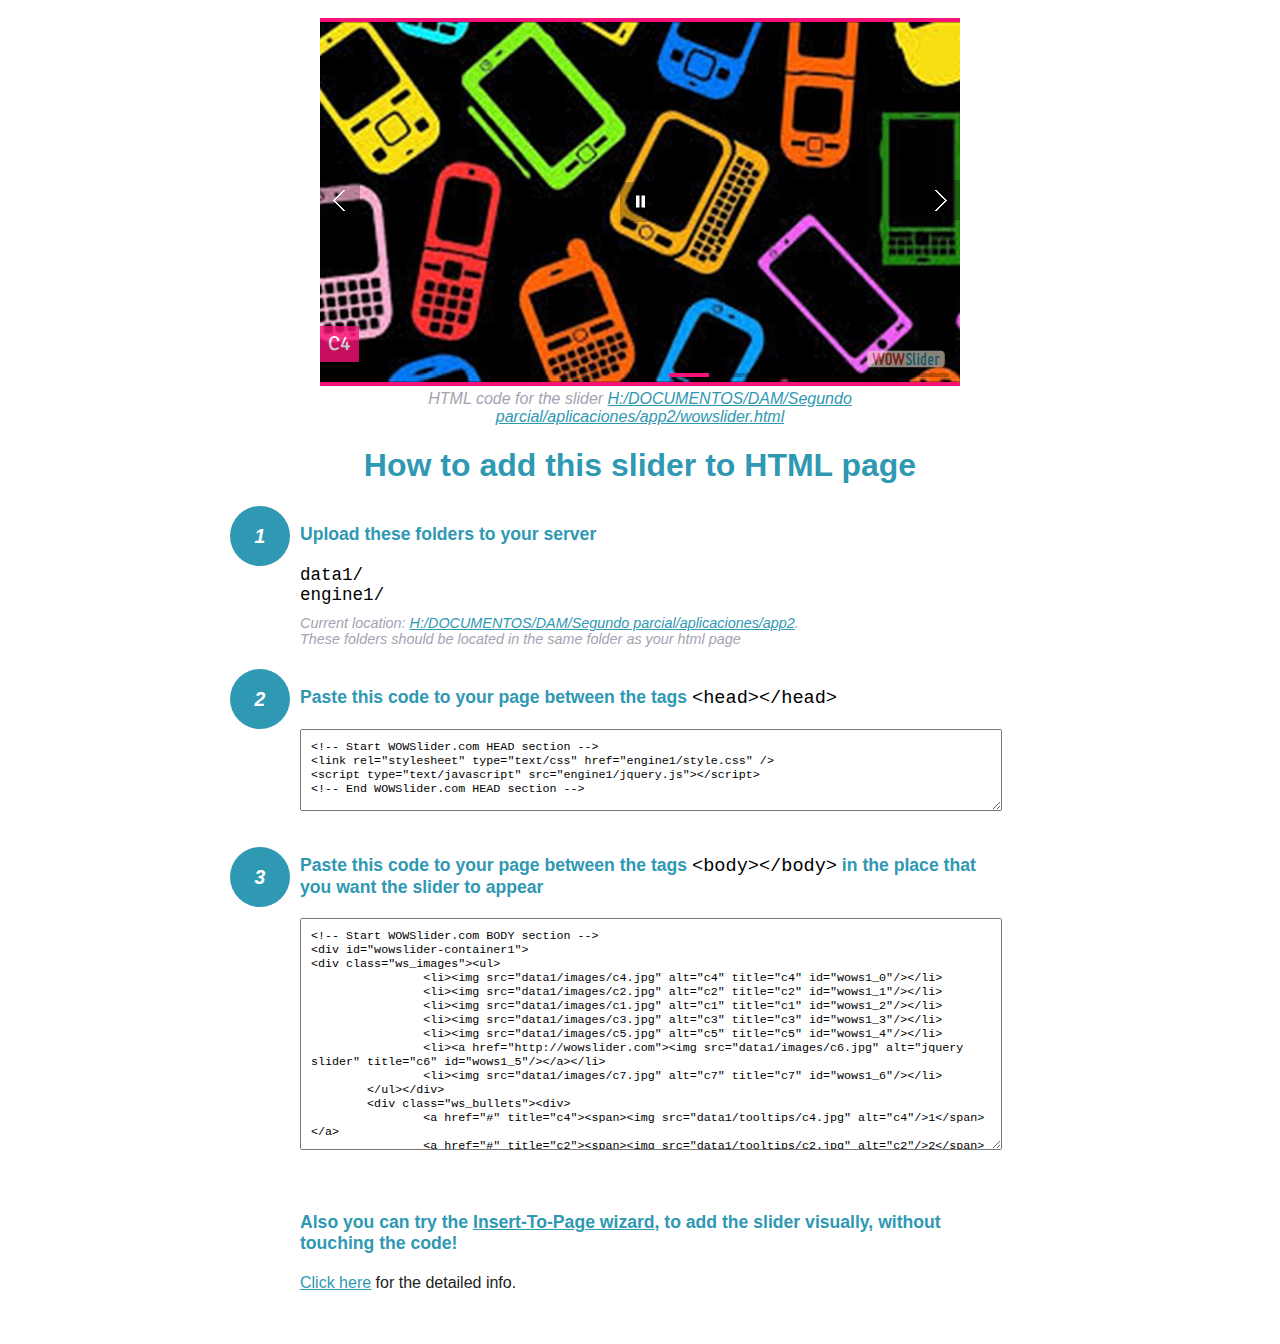
<file: wowslider-howto.html>
<!DOCTYPE html>
<html>
<head>
	<title>WOWSlider</title>
	<meta http-equiv="content-type" content="text/html; charset=utf-8" />
	<meta name="description" content="WOWSlider" />
	
	<!-- Start WOWSlider.com HEAD section --> <!-- add to the <head> of your page -->
	<link rel="stylesheet" type="text/css" href="engine1/style.css" />
	<script type="text/javascript" src="engine1/jquery.js"></script>
	<!-- End WOWSlider.com HEAD section -->


<style>
.instuction {
	font-family: sans-serif, Arial;
	display: block;
	margin: 0 auto;
	max-width: 820px;
	width: 100%;
	padding: 0 70px;
	color: #222;
	-webkit-box-sizing: border-box;
	-moz-box-sizing: border-box;
	box-sizing: border-box;
}
.instuction h1 img {
	max-width: 170px;
	vertical-align: middle;
	margin-bottom: 10px;
}
.instuction h1 {
	color: #2F98B3;
	text-align: center;
}
.instuction h2 {
	position: relative;
	font-size: 1.1em;
	color: #2F98B3;
	margin-bottom: 20px;
	margin-top: 40px;
}
.instuction h2 span.num {
	position: absolute;
	left: -70px;
	top: -18px;
	display: inline-block;
	vertical-align: middle;
	font-style: italic;
	font-size: 1.1em;
	width: 60px;
	height: 60px;
	line-height: 60px;
	text-align: center;
	background: #2F98B3;
	color: #fff;
	border-radius: 50%;
}
.instuction .mono {
	color: #000;
	font-family: monospace;
	font-size: 1.3em;
	font-weight: normal;
}
.instuction li.mono {
	font-size: 1.5em;
}

.instuction ul {
	font-size: 0.9em;
	margin-top: 0;
	padding-left: 0;
	list-style: none;
}
.instuction .note {
	color: #A3A3B2;
	font-style: italic;
	padding-top: 10px;
}
.instuction p.note {
	text-align: center;
	padding-top: 0;
	margin-top: 4px;
}
.instuction textarea {
	font-size: 0.9em;
	min-height: 60px;
	padding: 10px;
	margin: 0;
	overflow: auto;
	max-width: 100%;
	width: 100%;
}
.instuction a,
.instuction a:visited {
	color: #2F98B3;
}
</style>


</head>
<body style="margin:auto">

<br>

<!-- Start WOWSlider.com BODY section --> <!-- add to the <body> of your page -->
<div id="wowslider-container1">
<div class="ws_images"><ul>
		<li><img src="data1/images/c4.jpg" alt="c4" title="c4" id="wows1_0"/></li>
		<li><img src="data1/images/c2.jpg" alt="c2" title="c2" id="wows1_1"/></li>
		<li><img src="data1/images/c1.jpg" alt="c1" title="c1" id="wows1_2"/></li>
		<li><img src="data1/images/c3.jpg" alt="c3" title="c3" id="wows1_3"/></li>
		<li><img src="data1/images/c5.jpg" alt="c5" title="c5" id="wows1_4"/></li>
		<li><a href="http://wowslider.com"><img src="data1/images/c6.jpg" alt="jquery slider" title="c6" id="wows1_5"/></a></li>
		<li><img src="data1/images/c7.jpg" alt="c7" title="c7" id="wows1_6"/></li>
	</ul></div>
	<div class="ws_bullets"><div>
		<a href="#" title="c4"><span><img src="data1/tooltips/c4.jpg" alt="c4"/>1</span></a>
		<a href="#" title="c2"><span><img src="data1/tooltips/c2.jpg" alt="c2"/>2</span></a>
		<a href="#" title="c1"><span><img src="data1/tooltips/c1.jpg" alt="c1"/>3</span></a>
		<a href="#" title="c3"><span><img src="data1/tooltips/c3.jpg" alt="c3"/>4</span></a>
		<a href="#" title="c5"><span><img src="data1/tooltips/c5.jpg" alt="c5"/>5</span></a>
		<a href="#" title="c6"><span><img src="data1/tooltips/c6.jpg" alt="c6"/>6</span></a>
		<a href="#" title="c7"><span><img src="data1/tooltips/c7.jpg" alt="c7"/>7</span></a>
	</div></div><div class="ws_script" style="position:absolute;left:-99%"><a href="http://wowslider.net">http://wowslider.net/</a> by WOWSlider.com v8.7</div>
<div class="ws_shadow"></div>
</div>	
<script type="text/javascript" src="engine1/wowslider.js"></script>
<script type="text/javascript" src="engine1/script.js"></script>
<!-- End WOWSlider.com BODY section -->


<div class="instuction">
	<p class="note">HTML code for the slider <a href="file:///H:/DOCUMENTOS/DAM/Segundo parcial/aplicaciones/app2/wowslider.html">H:/DOCUMENTOS/DAM/Segundo parcial/aplicaciones/app2/wowslider.html</a></p>

	<h1>
		How to add this slider to HTML page
	</h1>

	<h2><span class="num">1</span> Upload these folders to your server</h2>
	<ul>
		<li class="mono">data1/</li>
		<li class="mono">engine1/</li>
		<li class="note">Current location: <a href="file:///H:/DOCUMENTOS/DAM/Segundo parcial/aplicaciones/app2">H:/DOCUMENTOS/DAM/Segundo parcial/aplicaciones/app2</a>. <br>These folders should be located in the same folder as your html page</li>
	</ul>

	<h2><span class="num">2</span> Paste this code to your page between the tags <span class="mono">&lt;head&gt;&lt;/head&gt;</span></h2>
	<textarea onclick="this.select()">&lt;!-- Start WOWSlider.com HEAD section --&gt;
&lt;link rel=&quot;stylesheet&quot; type=&quot;text/css&quot; href=&quot;engine1/style.css&quot; /&gt;
&lt;script type=&quot;text/javascript&quot; src=&quot;engine1/jquery.js&quot;&gt;&lt;/script&gt;
&lt;!-- End WOWSlider.com HEAD section --&gt;</textarea>


	<h2><span class="num" style="top: -8px;">3</span> Paste this code to your page between the tags <span class="mono">&lt;body&gt;&lt;/body&gt;</span> in the place that you want the slider to appear</h2>
	<textarea onclick="this.select()" rows="15">&lt;!-- Start WOWSlider.com BODY section --&gt;
&lt;div id=&quot;wowslider-container1&quot;&gt;
&lt;div class=&quot;ws_images&quot;&gt;&lt;ul&gt;
		&lt;li&gt;&lt;img src=&quot;data1/images/c4.jpg&quot; alt=&quot;c4&quot; title=&quot;c4&quot; id=&quot;wows1_0&quot;/&gt;&lt;/li&gt;
		&lt;li&gt;&lt;img src=&quot;data1/images/c2.jpg&quot; alt=&quot;c2&quot; title=&quot;c2&quot; id=&quot;wows1_1&quot;/&gt;&lt;/li&gt;
		&lt;li&gt;&lt;img src=&quot;data1/images/c1.jpg&quot; alt=&quot;c1&quot; title=&quot;c1&quot; id=&quot;wows1_2&quot;/&gt;&lt;/li&gt;
		&lt;li&gt;&lt;img src=&quot;data1/images/c3.jpg&quot; alt=&quot;c3&quot; title=&quot;c3&quot; id=&quot;wows1_3&quot;/&gt;&lt;/li&gt;
		&lt;li&gt;&lt;img src=&quot;data1/images/c5.jpg&quot; alt=&quot;c5&quot; title=&quot;c5&quot; id=&quot;wows1_4&quot;/&gt;&lt;/li&gt;
		&lt;li&gt;&lt;a href=&quot;http://wowslider.com&quot;&gt;&lt;img src=&quot;data1/images/c6.jpg&quot; alt=&quot;jquery slider&quot; title=&quot;c6&quot; id=&quot;wows1_5&quot;/&gt;&lt;/a&gt;&lt;/li&gt;
		&lt;li&gt;&lt;img src=&quot;data1/images/c7.jpg&quot; alt=&quot;c7&quot; title=&quot;c7&quot; id=&quot;wows1_6&quot;/&gt;&lt;/li&gt;
	&lt;/ul&gt;&lt;/div&gt;
	&lt;div class=&quot;ws_bullets&quot;&gt;&lt;div&gt;
		&lt;a href=&quot;#&quot; title=&quot;c4&quot;&gt;&lt;span&gt;&lt;img src=&quot;data1/tooltips/c4.jpg&quot; alt=&quot;c4&quot;/&gt;1&lt;/span&gt;&lt;/a&gt;
		&lt;a href=&quot;#&quot; title=&quot;c2&quot;&gt;&lt;span&gt;&lt;img src=&quot;data1/tooltips/c2.jpg&quot; alt=&quot;c2&quot;/&gt;2&lt;/span&gt;&lt;/a&gt;
		&lt;a href=&quot;#&quot; title=&quot;c1&quot;&gt;&lt;span&gt;&lt;img src=&quot;data1/tooltips/c1.jpg&quot; alt=&quot;c1&quot;/&gt;3&lt;/span&gt;&lt;/a&gt;
		&lt;a href=&quot;#&quot; title=&quot;c3&quot;&gt;&lt;span&gt;&lt;img src=&quot;data1/tooltips/c3.jpg&quot; alt=&quot;c3&quot;/&gt;4&lt;/span&gt;&lt;/a&gt;
		&lt;a href=&quot;#&quot; title=&quot;c5&quot;&gt;&lt;span&gt;&lt;img src=&quot;data1/tooltips/c5.jpg&quot; alt=&quot;c5&quot;/&gt;5&lt;/span&gt;&lt;/a&gt;
		&lt;a href=&quot;#&quot; title=&quot;c6&quot;&gt;&lt;span&gt;&lt;img src=&quot;data1/tooltips/c6.jpg&quot; alt=&quot;c6&quot;/&gt;6&lt;/span&gt;&lt;/a&gt;
		&lt;a href=&quot;#&quot; title=&quot;c7&quot;&gt;&lt;span&gt;&lt;img src=&quot;data1/tooltips/c7.jpg&quot; alt=&quot;c7&quot;/&gt;7&lt;/span&gt;&lt;/a&gt;
	&lt;/div&gt;&lt;/div&gt;&lt;div class=&quot;ws_script&quot; style=&quot;position:absolute;left:-99%&quot;&gt;&lt;a href=&quot;http://wowslider.net&quot;&gt;http://wowslider.net/&lt;/a&gt; by WOWSlider.com v8.7&lt;/div&gt;
&lt;div class=&quot;ws_shadow&quot;&gt;&lt;/div&gt;
&lt;/div&gt;	
&lt;script type=&quot;text/javascript&quot; src=&quot;engine1/wowslider.js&quot;&gt;&lt;/script&gt;
&lt;script type=&quot;text/javascript&quot; src=&quot;engine1/script.js&quot;&gt;&lt;/script&gt;
&lt;!-- End WOWSlider.com BODY section --&gt;</textarea>

<br><br>
<h2>Also you can try the <a href="http://wowslider.com/help/add-wowslider-to-page-2.html" target="_blank">Insert-To-Page wizard</a>, to add the slider visually, without touching the code!</h2>
<p>
	<a href="http://wowslider.com/help/add-wowslider-to-page-2.html" target="_blank">Click here</a> for the detailed info.
</p>
</div>

<br><br>
</body>
</html>
</file>
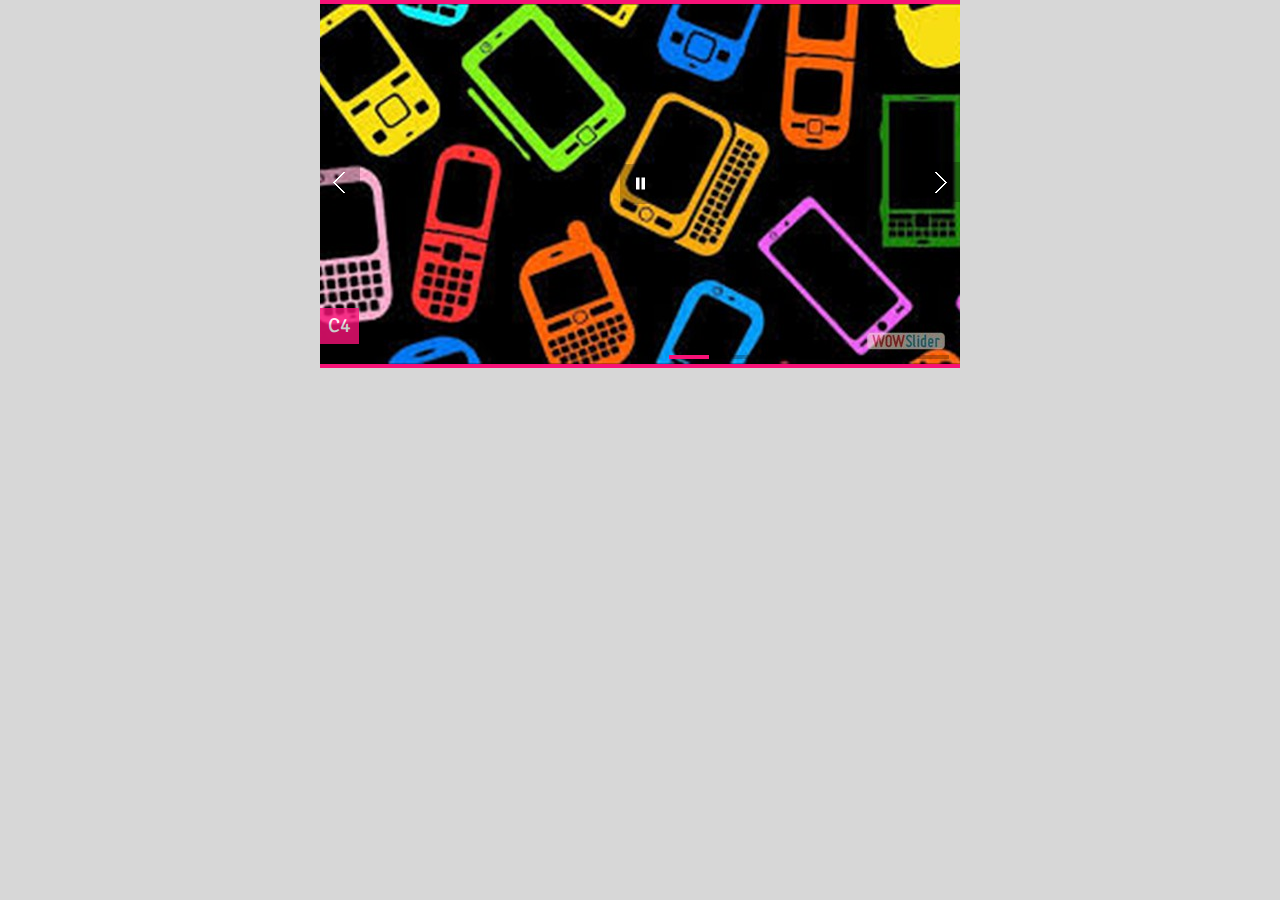
<file: wowslider.html>
<!DOCTYPE html>
<html>
<head>
	<title>Wow</title>
	<meta http-equiv="content-type" content="text/html; charset=utf-8" />
	<meta name="description" content="Made with WOW Slider - Create beautiful, responsive image sliders in a few clicks. Awesome skins and animations. Http://wowslider.net/" />
	
	<!-- Start WOWSlider.com HEAD section --> <!-- add to the <head> of your page -->
	<link rel="stylesheet" type="text/css" href="engine1/style.css" />
	<script type="text/javascript" src="engine1/jquery.js"></script>
	<!-- End WOWSlider.com HEAD section -->

</head>
<body style="background-color:#d7d7d7;margin:auto">
	
	<!-- Start WOWSlider.com BODY section --> <!-- add to the <body> of your page -->
	<div id="wowslider-container1">
	<div class="ws_images"><ul>
		<li><img src="data1/images/c4.jpg" alt="c4" title="c4" id="wows1_0"/></li>
		<li><img src="data1/images/c2.jpg" alt="c2" title="c2" id="wows1_1"/></li>
		<li><img src="data1/images/c1.jpg" alt="c1" title="c1" id="wows1_2"/></li>
		<li><img src="data1/images/c3.jpg" alt="c3" title="c3" id="wows1_3"/></li>
		<li><img src="data1/images/c5.jpg" alt="c5" title="c5" id="wows1_4"/></li>
		<li><a href="http://wowslider.com"><img src="data1/images/c6.jpg" alt="jquery slider" title="c6" id="wows1_5"/></a></li>
		<li><img src="data1/images/c7.jpg" alt="c7" title="c7" id="wows1_6"/></li>
	</ul></div>
	<div class="ws_bullets"><div>
		<a href="#" title="c4"><span><img src="data1/tooltips/c4.jpg" alt="c4"/>1</span></a>
		<a href="#" title="c2"><span><img src="data1/tooltips/c2.jpg" alt="c2"/>2</span></a>
		<a href="#" title="c1"><span><img src="data1/tooltips/c1.jpg" alt="c1"/>3</span></a>
		<a href="#" title="c3"><span><img src="data1/tooltips/c3.jpg" alt="c3"/>4</span></a>
		<a href="#" title="c5"><span><img src="data1/tooltips/c5.jpg" alt="c5"/>5</span></a>
		<a href="#" title="c6"><span><img src="data1/tooltips/c6.jpg" alt="c6"/>6</span></a>
		<a href="#" title="c7"><span><img src="data1/tooltips/c7.jpg" alt="c7"/>7</span></a>
	</div></div><div class="ws_script" style="position:absolute;left:-99%"><a href="http://wowslider.net">http://wowslider.net/</a> by WOWSlider.com v8.7</div>
	<div class="ws_shadow"></div>
	</div>	
	<script type="text/javascript" src="engine1/wowslider.js"></script>
	<script type="text/javascript" src="engine1/script.js"></script>
	<!-- End WOWSlider.com BODY section -->

</body>
</html>
</file>
<file: engine1/style.css>
/*
 *	generated by WOW Slider 8.7
 *	template Flat
 */
@import url(https://fonts.googleapis.com/css?family=Signika&subset=latin,latin-ext);
#wowslider-container1 { 
	display: table;
	zoom: 1; 
	position: relative;
	width: 100%;
	max-width: 640px;
	max-height:360px;
	margin:0px auto 0px;
	z-index:90;
	text-align:left; /* reset align=center */
	font-size: 10px;
	text-shadow: none; /* fix some user styles */

	/* reset box-sizing (to boostrap friendly) */
	-webkit-box-sizing: content-box;
	-moz-box-sizing: content-box;
	box-sizing: content-box; 
}
* html #wowslider-container1{ width:640px }
#wowslider-container1 .ws_images ul{
	position:relative;
	width: 10000%; 
	height:100%;
	left:0;
	list-style:none;
	margin:0;
	padding:0;
	border-spacing:0;
	overflow: visible;
	/*table-layout:fixed;*/
}
#wowslider-container1 .ws_images ul li{
	position: relative;
	width:1%;
	height:100%;
	line-height:0; /*opera*/
	overflow: hidden;
	float:left;
	/*font-size:0;*/
	padding:0 0 0 0 !important;
	margin:0 0 0 0 !important;
}

#wowslider-container1 .ws_images{
	position: relative;
	left:0;
	top:0;
	height:100%;
	max-height:360px;
	max-width: 640px;
	vertical-align: top;
	border:4px solid #F71277;
	overflow: hidden;
}
#wowslider-container1 .ws_images ul a{
	width:100%;
	height:100%;
	max-height:360px;
	display:block;
	color:transparent;
}
#wowslider-container1 img{
	max-width: none !important;
}
#wowslider-container1 .ws_images .ws_list img,
#wowslider-container1 .ws_images > div > img{
	width:100%;
	border:none 0;
	max-width: none;
	padding:0;
	margin:0;
}
#wowslider-container1 .ws_images > div > img {
	max-height:360px;
}

#wowslider-container1 .ws_images iframe {
	position: absolute;
	z-index: -1;
}

#wowslider-container1 .ws-title > div {
	display: inline-block !important;
}

#wowslider-container1 a{ 
	text-decoration: none; 
	outline: none; 
	border: none; 
}

#wowslider-container1  .ws_bullets { 
	float: left;
	position:absolute;
	z-index:70;
}
#wowslider-container1  .ws_bullets div{
	position:relative;
	float:left;
	font-size: 0px;
}
/* compatibility with Joomla styles */
#wowslider-container1  .ws_bullets a {
	line-height: 0;
}

#wowslider-container1  .ws_script{
	display:none;
}
#wowslider-container1 sound, 
#wowslider-container1 object{
	position:absolute;
}

/* prevent some of users reset styles */
#wowslider-container1 .ws_effect {
	position: static;
	width: 100%;
	height: 100%;
}

#wowslider-container1 .ws_photoItem {
	border: 2em solid #fff;
	margin-left: -2em;
	margin-top: -2em;
}
#wowslider-container1 .ws_cube_side {
	background: #A6A5A9;
}


#wowslider-container1.ws_gestures {
	cursor: -webkit-grab;
	cursor: -moz-grab;
	cursor: url("[data-uri]"), move;
}
#wowslider-container1.ws_gestures.ws_grabbing {
	cursor: -webkit-grabbing;
	cursor: -moz-grabbing;
	cursor: url("[data-uri]"), move;
}

/* hide controls when video start play */
#wowslider-container1.ws_video_playing .ws_bullets,
#wowslider-container1.ws_video_playing .ws_fullscreen,
#wowslider-container1.ws_video_playing .ws_next,
#wowslider-container1.ws_video_playing .ws_prev {
	display: none;
}


/* youtube/vimeo buttons */
#wowslider-container1 .ws_video_btn {
	position: absolute;
	display: none;
	cursor: pointer;
	top: 0;
	left: 0;
	width: 100%;
	height: 100%;
	z-index: 55;
}
#wowslider-container1 .ws_video_btn.ws_youtube,
#wowslider-container1 .ws_video_btn.ws_vimeo {
	display: block;
}
#wowslider-container1 .ws_video_btn div {
	position: absolute;
	background-image: url(./playvideo.png);
	background-size: 200%;
	top: 50%;
	left: 50%;
	width: 7em;
	height: 5em;
	margin-left: -3.5em;
	margin-top: -2.5em;
}
#wowslider-container1 .ws_video_btn.ws_youtube div {
	background-position: 0 0;
}
#wowslider-container1 .ws_video_btn.ws_youtube:hover div {
	background-position: 100% 0;
}
#wowslider-container1 .ws_video_btn.ws_vimeo div {
	background-position: 0 100%;
}
#wowslider-container1 .ws_video_btn.ws_vimeo:hover div {
	background-position: 100% 100%;
}

#wowslider-container1 .ws_playpause.ws_hide {
	display: none !important;
}
#wowslider-container1 .ws_images { 
	border-left: 0px;
	border-right: 0px;
}
#wowslider-container1  .ws_bullets { 
	padding: 5px; 
}
#wowslider-container1 .ws_bullets a { 
	width:40px;
	height:4px;
	background: url(./bullet.png) left top;
	float: left; 
	text-indent: -4000px; 
	position:relative;
	margin-left:0px;
	color:transparent;
}
#wowslider-container1 .ws_bullets a:hover{
	background-position: 0 50%;
}
#wowslider-container1 .ws_bullets a.ws_selbull{
	background-position: 0 100%;
}
#wowslider-container1 a.ws_next, #wowslider-container1 a.ws_prev {
	position:absolute;
	top:50%;
	margin-top:-2.2em;
	z-index:60;
	height: 4em;
	width: 4em;
	background-image: url(./arrows.png);
	background-size: 200%;
}
#wowslider-container1 a.ws_next{
	background-position: 100% 0;
	right:0;
}
#wowslider-container1 a.ws_prev {
	left:0;
	background-position: 0 0; 
}
#wowslider-container1 a.ws_next:hover{
	background-position: 100% 100%;
}
#wowslider-container1 a.ws_prev:hover {
	background-position: 0 100%; 
}

/*playpause*/
#wowslider-container1 .ws_playpause {
    width: 4em;
    height: 4em;
    position: absolute;
    top: 50%;
    left: 50%;
    margin-left: -2em;
    margin-top: -2em;
    z-index: 59;
	background-size: 100%;
}

#wowslider-container1 .ws_pause {
    background-image: url(./pause.png);
}

#wowslider-container1 .ws_play {
    background-image: url(./play.png);
}

#wowslider-container1 .ws_pause:hover, #wowslider-container1 .ws_play:hover {
    background-position: 100% 100% !important;
}/* bottom right */
#wowslider-container1  .ws_bullets {
    bottom: 0px;
	right: 6px;
}

#wowslider-container1 .ws-title{
	position:absolute;
	display:block;
	font: 2em 'Signika', Tahoma, Geneva, sans-serif;
	bottom: 1em;
	left: 0;
	margin-right:1em;
	color:#ffffff;	
	z-index: 50;
	line-height: 1em;
	text-transform: uppercase;
}
#wowslider-container1 .ws-title div,#wowslider-container1 .ws-title span{
	display:inline-block;
	background:#F71277;
	padding:0.4em;
	opacity:0.8;
	filter:progid:DXImageTransform.Microsoft.Alpha(opacity=90);
}
#wowslider-container1 .ws-title div{
	display:block;
	margin-top:0.5em;
	font-size: 0.7em;
	background:#444444;
	text-transform: none;
	line-height: 1.15em;
	padding:0.6em;
}#wowslider-container1 .ws_images > ul{
	animation: wsBasic 28s infinite;
	-moz-animation: wsBasic 28s infinite;
	-webkit-animation: wsBasic 28s infinite;
}
@keyframes wsBasic{0%{left:-0%} 7.14%{left:-0%} 14.29%{left:-100%} 21.43%{left:-100%} 28.57%{left:-200%} 35.71%{left:-200%} 42.86%{left:-300%} 50%{left:-300%} 57.14%{left:-400%} 64.29%{left:-400%} 71.43%{left:-500%} 78.57%{left:-500%} 85.71%{left:-600%} 92.86%{left:-600%} }
@-moz-keyframes wsBasic{0%{left:-0%} 7.14%{left:-0%} 14.29%{left:-100%} 21.43%{left:-100%} 28.57%{left:-200%} 35.71%{left:-200%} 42.86%{left:-300%} 50%{left:-300%} 57.14%{left:-400%} 64.29%{left:-400%} 71.43%{left:-500%} 78.57%{left:-500%} 85.71%{left:-600%} 92.86%{left:-600%} }
@-webkit-keyframes wsBasic{0%{left:-0%} 7.14%{left:-0%} 14.29%{left:-100%} 21.43%{left:-100%} 28.57%{left:-200%} 35.71%{left:-200%} 42.86%{left:-300%} 50%{left:-300%} 57.14%{left:-400%} 64.29%{left:-400%} 71.43%{left:-500%} 78.57%{left:-500%} 85.71%{left:-600%} 92.86%{left:-600%} }

#wowslider-container1 .ws_bullets  a img{
	text-indent:0;
	display:block;
	bottom:20px;
	left:-43px;
	visibility:hidden;
	position:absolute;
	box-shadow: 0 3px 6px rgba(0, 0, 0, 0.5);
    -moz-box-shadow: 0 3px 6px rgba(0, 0, 0, 0.5);
    border: 4px solid #FFFFFF;
	max-width:none;
}
#wowslider-container1 .ws_bullets a:hover img{
	visibility:visible;
}

#wowslider-container1 .ws_bulframe div div{
	height:48px;
	overflow:visible;
	position:relative;
}
#wowslider-container1 .ws_bulframe div {
	left:0;
	overflow:hidden;
	position:relative;
	width:85px;
	background-color:#FFFFFF;
}
#wowslider-container1  .ws_bullets .ws_bulframe{
	display:none;
	bottom:11px;
	margin-left:15px;
	overflow:visible;
	position:absolute;
	cursor:pointer;
	box-shadow: 0 3px 6px rgba(0, 0, 0, 0.5);
    -moz-box-shadow: 0 3px 6px rgba(0, 0, 0, 0.5);
    border: 4px solid #FFFFFF;
}
#wowslider-container1 .ws_bulframe span{
	display:block;
	position:absolute;
	bottom:-10px;
	margin-left:-6px;
	left:43px;
	background:url(./triangle.png);
	width:15px;
	height:6px;
}#wowslider-container1 .ws_bulframe div div{
	height: auto;
}

@media all and (max-width:760px) {
	#wowslider-container1 .ws_fullscreen {
		display: block;
	}
}
@media all and (max-width:400px){
	#wowslider-container1 .ws_controls,
	#wowslider-container1 .ws_bullets,
	#wowslider-container1 .ws_thumbs{
		display: none
	}
}
</file>
